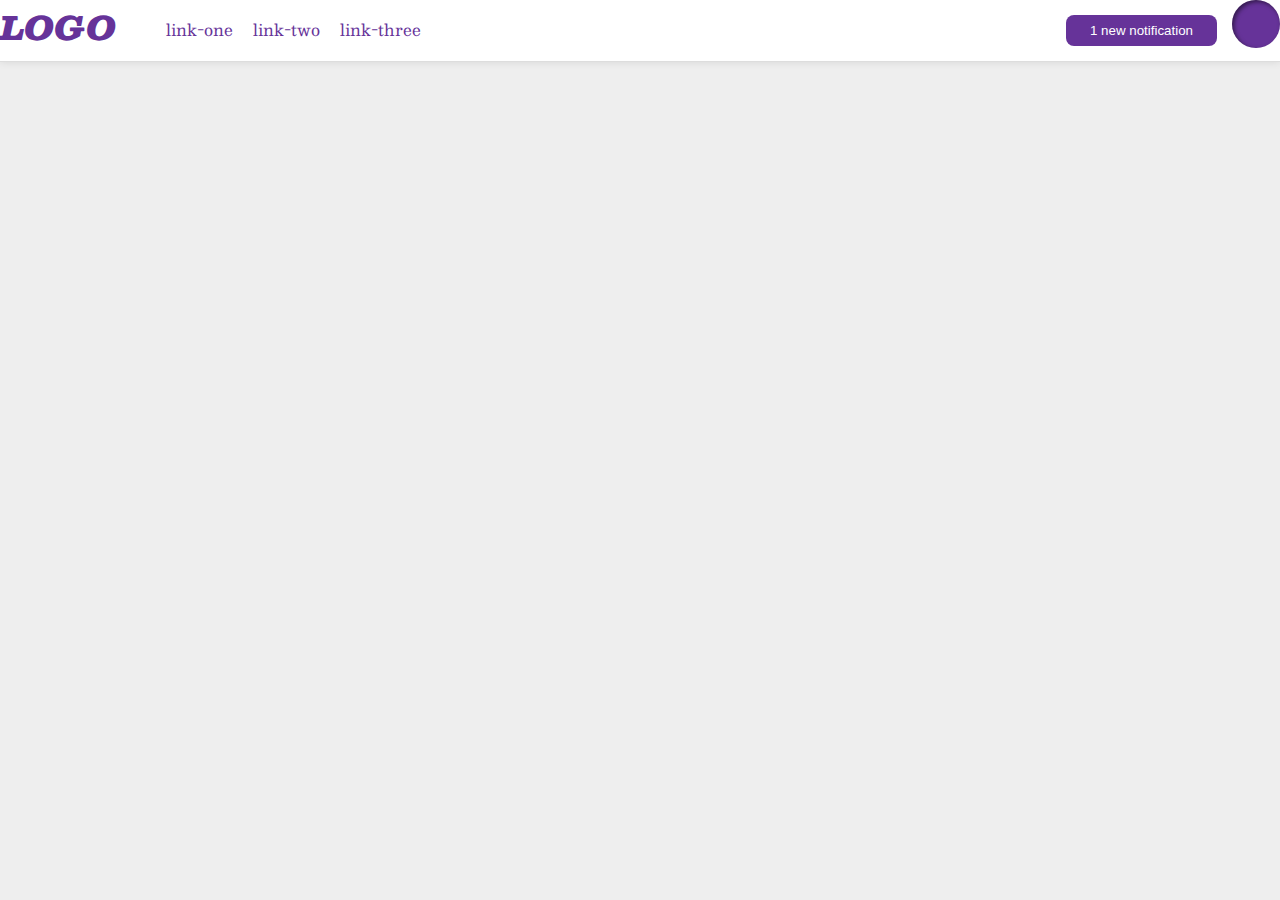
<file: flex/03-flex-header-2/index.html>
<!DOCTYPE html>
<html lang="en">
  <head>
    <meta charset="UTF-8">
    <meta http-equiv="X-UA-Compatible" content="IE=edge">
    <meta name="viewport" content="width=device-width, initial-scale=1.0">
    <title>Flex Header 2</title>
    <link rel="stylesheet" href="style.css">
  </head>
  <body>
    <div class="header">
      <div class="left">
      <div class="logo">
        LOGO
      </div>
      <ul class="links">
        <li><a href="google.com">link-one</a></li>
        <li><a href="google.com">link-two</a></li>
        <li><a href="google.com">link-three</a></li>
      </ul>
    </div>
    <dive class="right">
      <button class="notifications">
        1 new notification
      </button>
      <div class="profile-image"></div>
    </dive>
    </div>
  </body>
</html>
</file>
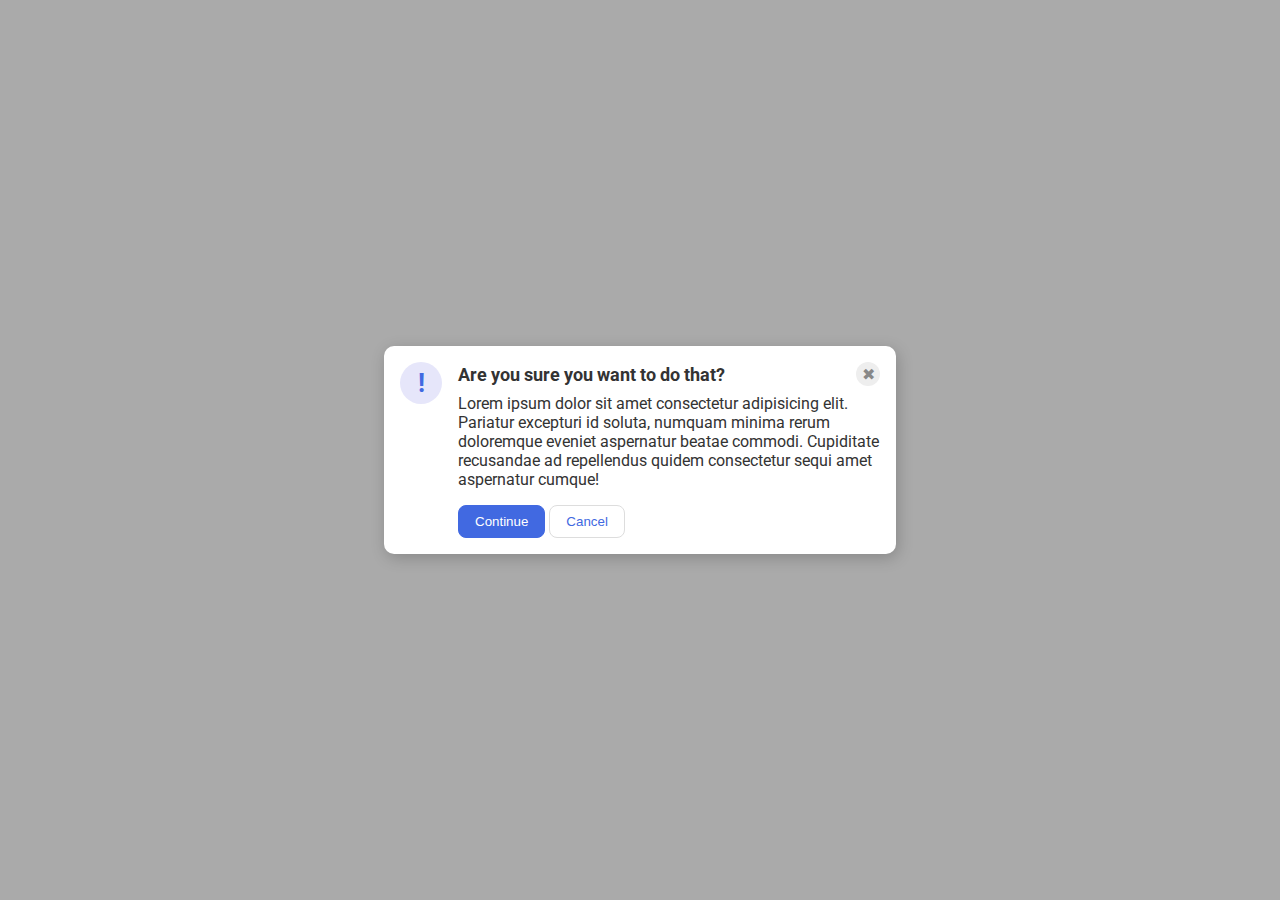
<file: flex/05-flex-modal/index.html>
<!DOCTYPE html>
<html lang="en">
  <head>
    <meta charset="UTF-8">
    <meta http-equiv="X-UA-Compatible" content="IE=edge">
    <meta name="viewport" content="width=device-width, initial-scale=1.0">
    <link rel="stylesheet" href="style.css">
    <title>Modal</title>
  </head>
  <body>
    <div class="modal">
      <div class="icon">!</div>
      <div class="container">
        <div class="header">Are you sure you want to do that?
          <div class="close-button">✖</div>
        </div>
        <div class="text">Lorem ipsum dolor sit amet consectetur adipisicing elit. Pariatur excepturi id soluta, numquam minima rerum doloremque eveniet aspernatur beatae commodi. Cupiditate recusandae ad repellendus quidem consectetur sequi amet aspernatur cumque!</div>
        <button class="continue">Continue</button>
        <button class="cancel">Cancel</button>
      </div>
    </div>
  </body>
</html>
</file>
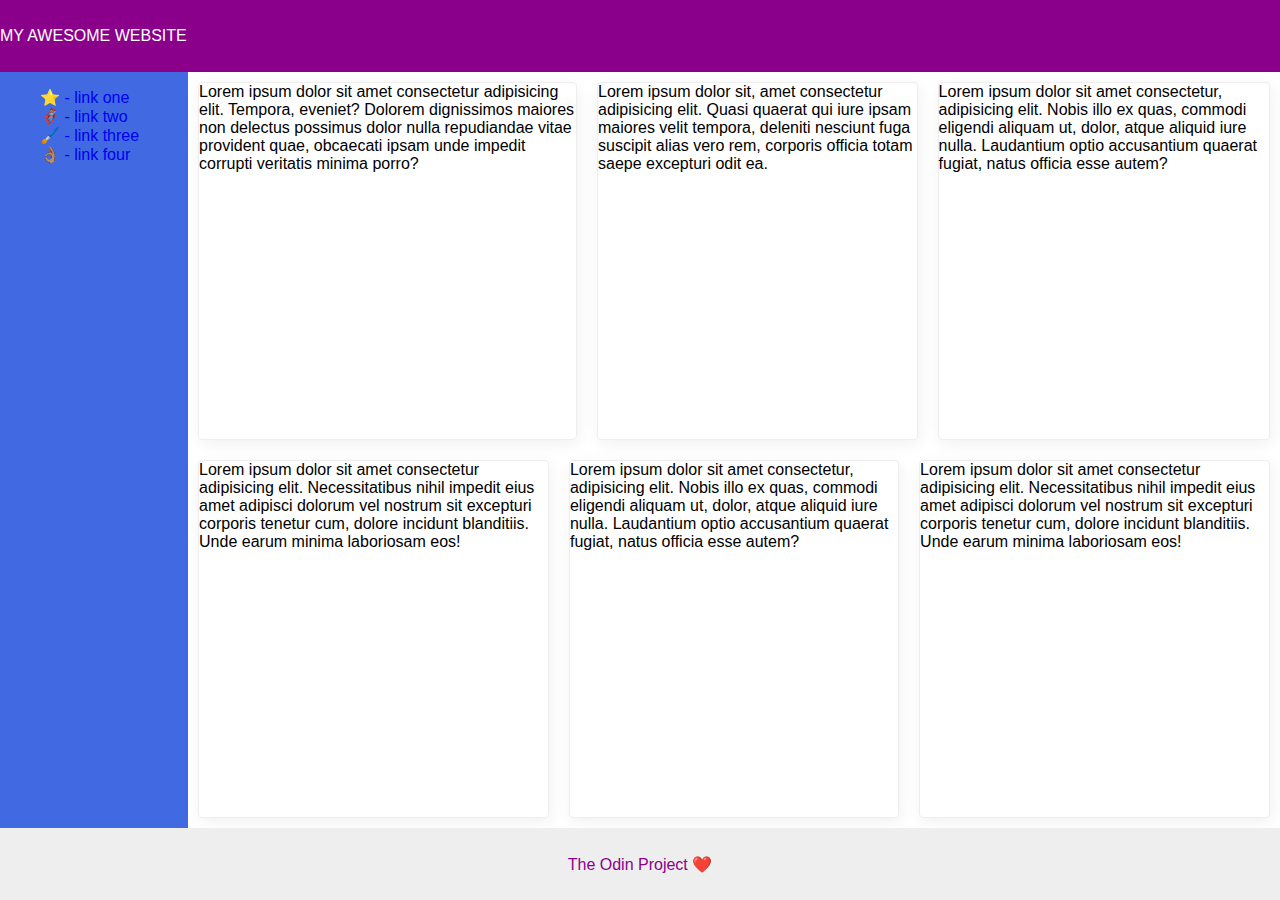
<file: flex/07-flex-layout-2/index.html>
<!DOCTYPE html>
<html lang="en">
  <head>
    <meta charset="UTF-8">
    <meta http-equiv="X-UA-Compatible" content="IE=edge">
    <meta name="viewport" content="width=device-width, initial-scale=1.0">
    <title>The Holy Grail</title>
    <link rel="stylesheet" href="style.css">
  </head>
  <body>
    <div class="header">
      MY AWESOME WEBSITE
    </div>
    <div class = "middle">
    <div class="sidebar">
      <ul>
        <li><a href="#">⭐ - link one</a></li>
        <li><a href="#">🦸🏽‍♂️ - link two</a></li>
        <li><a href="#">🖌️ - link three</a></li>
        <li><a href="#">👌🏽 - link four</a></li>
      </ul>
    </div>
<div class = "rick">

  <div class = "three_left">

    <div class="card">Lorem ipsum dolor sit amet consectetur adipisicing elit. Tempora, eveniet? Dolorem dignissimos maiores non delectus possimus dolor nulla repudiandae vitae provident quae, obcaecati ipsam unde impedit corrupti veritatis minima porro?</div>
    <div class="card">Lorem ipsum dolor sit, amet consectetur adipisicing elit. Quasi quaerat qui iure ipsam maiores velit tempora, deleniti nesciunt fuga suscipit alias vero rem, corporis officia totam saepe excepturi odit ea.</div>
    <div class="card">Lorem ipsum dolor sit amet consectetur, adipisicing elit. Nobis illo ex quas, commodi eligendi aliquam ut, dolor, atque aliquid iure nulla. Laudantium optio accusantium quaerat fugiat, natus officia esse autem?</div>
   
  </div>
   
<div class = "three_right">

    <div class="card">Lorem ipsum dolor sit amet consectetur adipisicing elit. Necessitatibus nihil impedit eius amet adipisci dolorum vel nostrum sit excepturi corporis tenetur cum, dolore incidunt blanditiis. Unde earum minima laboriosam eos!</div>
    <div class="card">Lorem ipsum dolor sit amet consectetur, adipisicing elit. Nobis illo ex quas, commodi eligendi aliquam ut, dolor, atque aliquid iure nulla. Laudantium optio accusantium quaerat fugiat, natus officia esse autem?</div>
    <div class="card">Lorem ipsum dolor sit amet consectetur adipisicing elit. Necessitatibus nihil impedit eius amet adipisci dolorum vel nostrum sit excepturi corporis tenetur cum, dolore incidunt blanditiis. Unde earum minima laboriosam eos!</div>

  </div>

  </div>
  </div>
    <div class="footer">
      The Odin Project ❤️
    </div>
  </body>
</html>
</file>
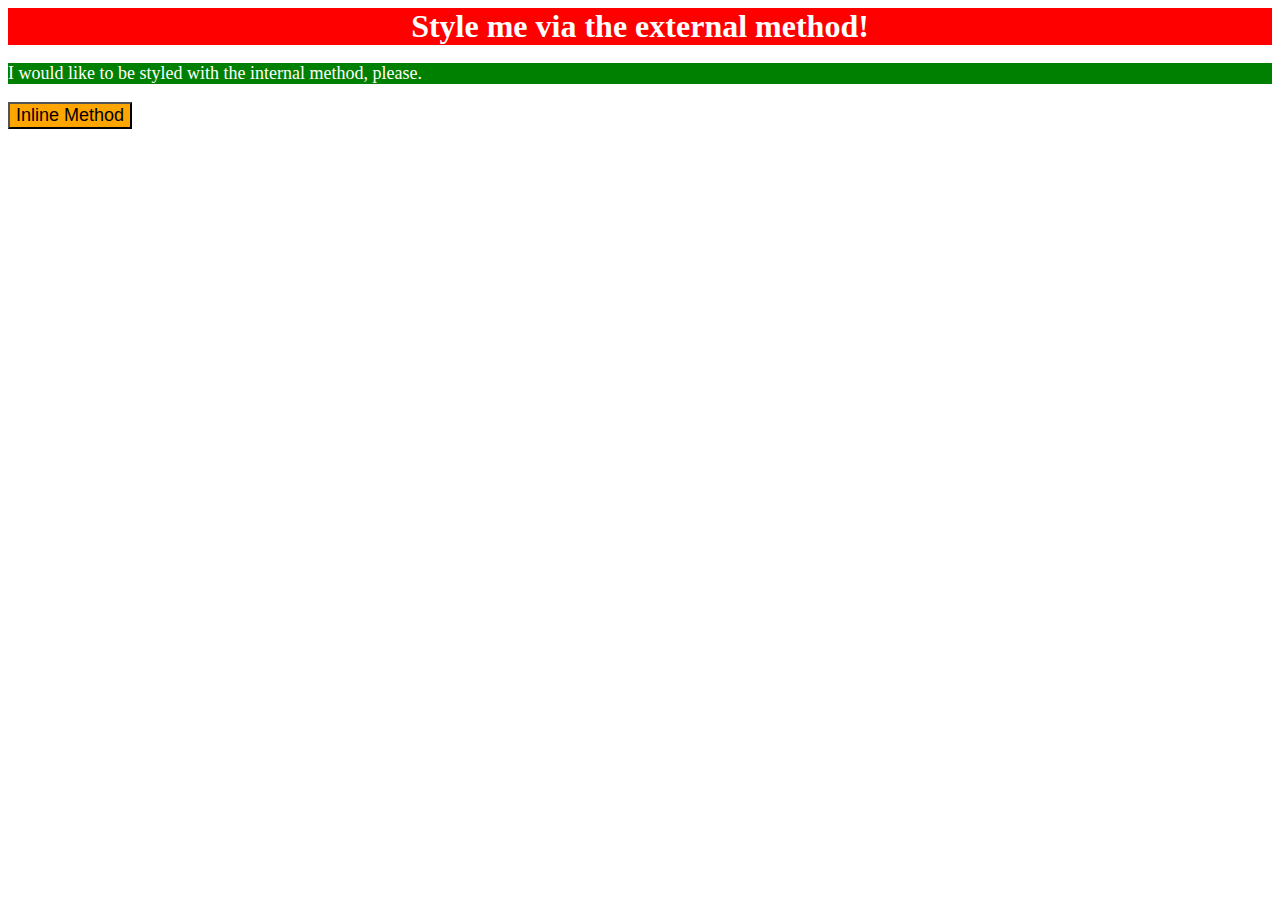
<file: foundations/01-css-methods/index.html>
<!DOCTYPE html>
<html lang="en">
  <head>
    <meta charset="UTF-8">
    <meta http-equiv="X-UA-Compatible" content="IE=edge">
    <meta name="viewport" content="width=device-width, initial-scale=1.0">
    <title>Methods for Adding CSS</title>
    <link rel="StyleSheet" href = "styles.css">
    <style>
p {
background-color: green;
color: white;
font-size: 18px;


}

    </style>
  </head>
  <body>
    <div>Style me via the external method!</div>
    <p>I would like to be styled with the internal method, please.</p>
    <button style = "background-color: orange; font-size: 18px;">Inline Method</button>
  </body>
</html>
</file>
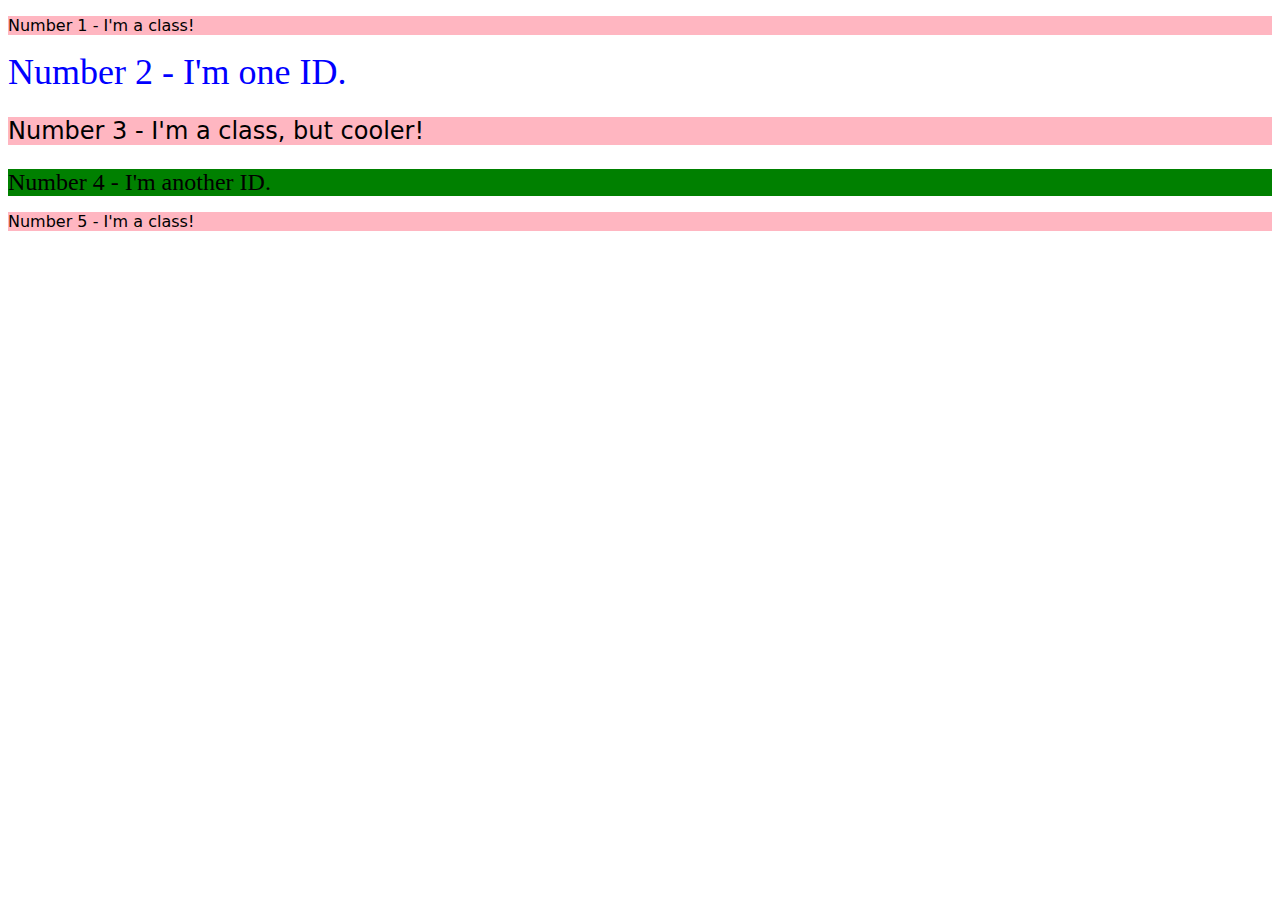
<file: foundations/02-class-id-selectors/index.html>
<!DOCTYPE html>
<html lang="en">
  <head>
    <meta charset="UTF-8">
    <meta http-equiv="X-UA-Compatible" content="IE=edge">
    <meta name="viewport" content="width=device-width, initial-scale=1.0">
    <title>Class and ID Selectors</title>
    <link rel="stylesheet" href="style.css">
  </head>
  <body>
    <p>Number 1 - I'm a class!</p>
    <div id = "number2">Number 2 - I'm one ID.</div>
    <p class = "cooler">Number 3 - I'm a class, but cooler!</p>
    <div id ="number4">Number 4 - I'm another ID.</div>
    <p>Number 5 - I'm a class!</p>
  </body>
</html>
</file>
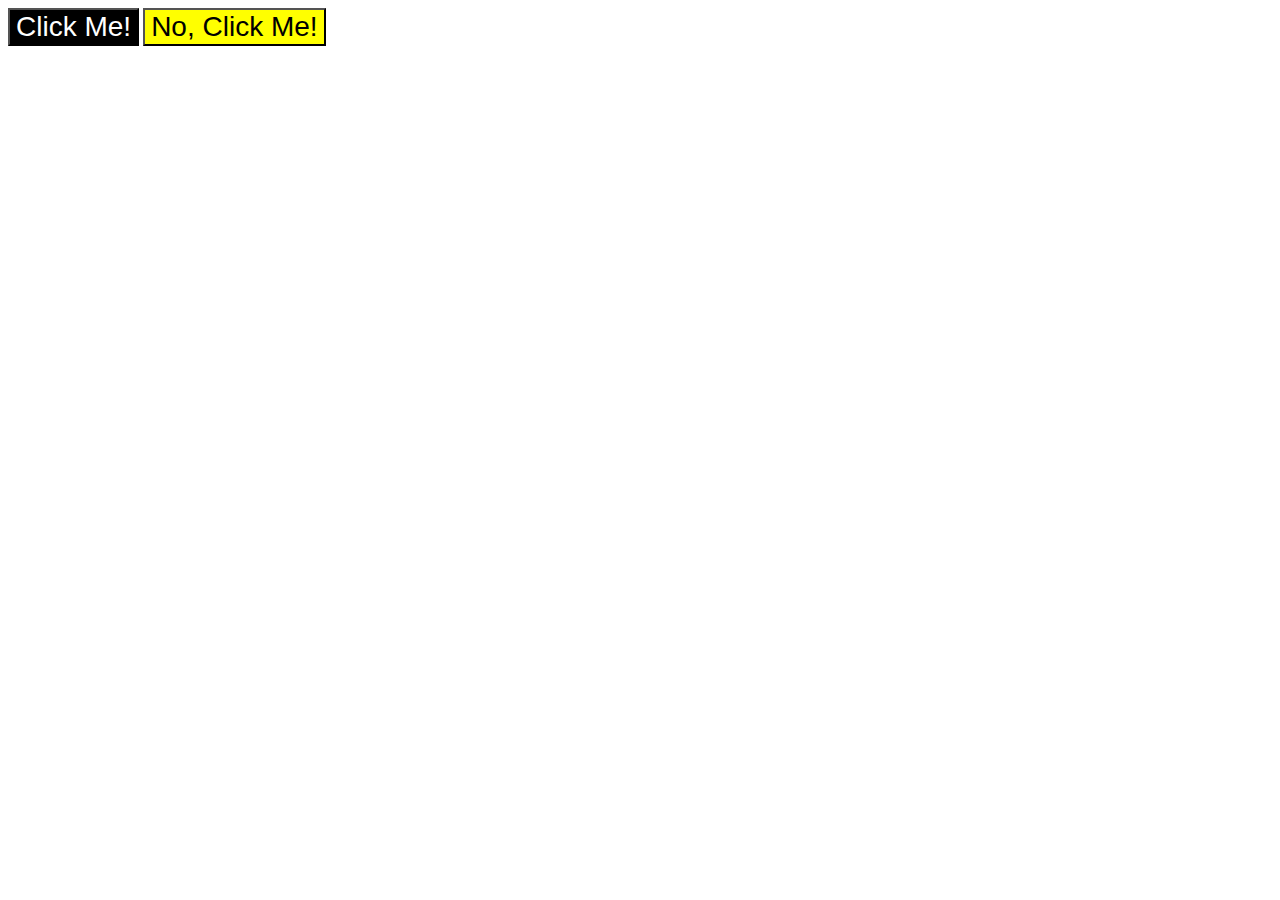
<file: foundations/03-grouping-selectors/index.html>
<!DOCTYPE html>
<html lang="en">
  <head>
    <meta charset="UTF-8">
    <meta http-equiv="X-UA-Compatible" content="IE=edge">
    <meta name="viewport" content="width=device-width, initial-scale=1.0">
    <title>Grouping Selectors</title>
    <link rel="stylesheet" href="style.css">
  </head>
  <body>
    <button class = "first">Click Me!</button>
    <button class = "second">No, Click Me!</button>
  </body>
</html>
</file>
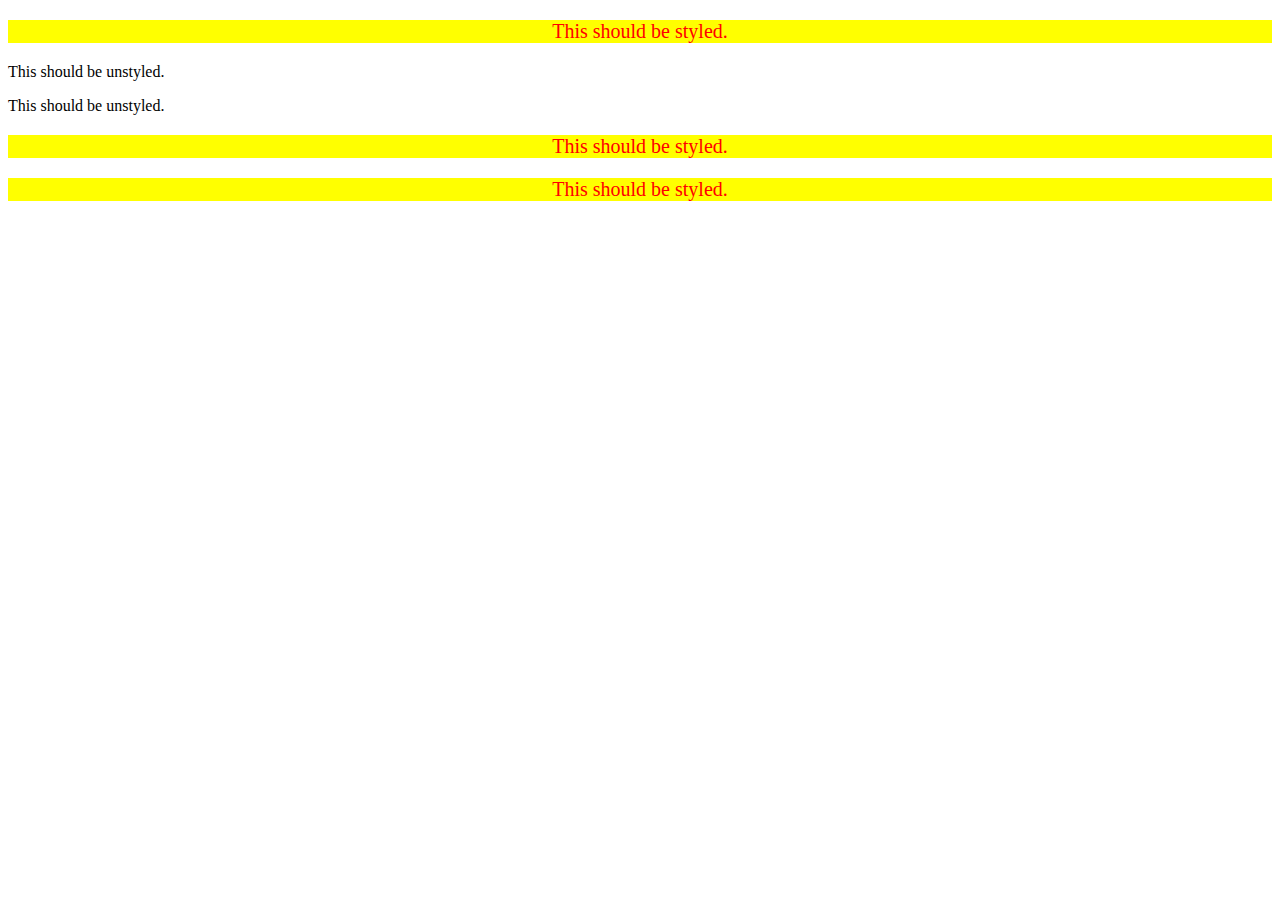
<file: foundations/05-descendant-combinator/index.html>
<!DOCTYPE html>
<html lang="en">
  <head>
    <meta charset="UTF-8">
    <meta http-equiv="X-UA-Compatible" content="IE=edge">
    <meta name="viewport" content="width=device-width, initial-scale=1.0">
    <title>Descendant Combinator</title>
    <link rel="stylesheet" href="style.css">
  </head>
  <body>
    <!-- search up the youtube video that has edward so at chick fil a aka 
      chick fil a employees with no filter-->
    <div class="container">
      <p class="text">This should be styled.</p>
    </div>
    <p class="text">This should be unstyled.</p>
    <p class="text">This should be unstyled.</p>
    <div class="container">
      <p class="text">This should be styled.</p>
      <p class="text">This should be styled.</p>
    </div>
  </body>
</html>
</file>
<file: flex/03-flex-header-2/style.css>
/* this is some magical font-importing.  
you'll learn about it later. */
@import url('https://fonts.googleapis.com/css2?family=Besley:ital,wght@0,400;1,900&display=swap');

body {
  margin: 0;
  background: #eee;
  font-family: Besley, serif;
}

.header {
  background: white;
  border-bottom: 1px solid #ddd;
  box-shadow: 0 0 8px rgba(0,0,0,.1);
  display: flex;
  justify-content: space-between;
  
}

.profile-image {
  background: rebeccapurple;
  box-shadow: inset 2px 2px 4px rgba(0,0,0,.5);
  border-radius: 50%;
  width: 48px;
  height: 48px;
}

.logo {
  color: rebeccapurple;
  font-size: 32px;
  font-weight: 900;
  font-style: italic;
 
}

button {
  border: none;
  border-radius: 8px;
  background: rebeccapurple;
  color: white;
  padding: 8px 24px;
  margin: 15px;
}

a {
  /* this removes the line under our links */
  text-decoration: none;
  color: rebeccapurple;
  margin: 10px;
}

ul {
  list-style-type: none;
  display: flex;
}

.left{

  display: flex;
  
}

.right{

  display: flex;
 

}
</file>
<file: flex/05-flex-modal/style.css>
@import url('https://fonts.googleapis.com/css2?family=Roboto:wght@400;700&display=swap');

html, body {
  height: 100%;
}

body {
  font-family: Roboto, sans-serif;
  margin: 0;
  background: #aaa;
  color: #333;
  /* I'll give you this one for free */
  display: flex;
  align-items: center;
  justify-content: center;
}

.modal {
  background: white;
  width: 480px;
  border-radius: 10px;
  box-shadow: 2px 4px 16px rgba(0,0,0,.2);
}

.icon {
  color: royalblue;
  font-size: 26px;
  font-weight: 700;
  background: lavender;
  width: 42px;
  height: 42px;
  border-radius: 50%;
  display: flex;
  align-items: center;
  justify-content: center;
}

.close-button {
  background: #eee;
  border-radius: 50%;
  color: #888;
  font-weight: 400;
  font-size: 16px;
  height: 24px;
  width: 24px;
  display: flex;
  align-items: center;
  justify-content: center;
}

button {
  padding: 8px 16px;
  border-radius: 8px;
}

button.continue {
  background: royalblue;
  border: 1px solid royalblue;
  color: white;
}

button.cancel {
  background: white;
  border: 1px solid #ddd;
  color: royalblue;
}

/* SOLUTION: */

.modal {
  display: flex;
  gap: 16px;
  padding: 16px;
}

.icon {
  /* this keeps the icon from getting smashed by the text */
  flex-shrink: 0;
}

.header {
  display: flex;
  align-items: center;
  justify-content: space-between;
  font-size: 18px;
  font-weight: 700;
  margin-bottom: 8px;
}

.text {
  margin-bottom: 16px;
}
</file>
<file: flex/07-flex-layout-2/style.css>
body {
  font-family: -apple-system, BlinkMacSystemFont, 'Segoe UI', Roboto, Oxygen, Ubuntu, Cantarell, 'Open Sans', 'Helvetica Neue', sans-serif;
  margin: 0;
  min-height: 100vh;
 display: flex;
 flex-direction: column;
 height: 100%;
}

.header {
  height: 72px;
  background: darkmagenta;
  color: white;
display: flex;
align-items: center;
justify-content: start;
}
.footer {
  height: 72px;
  background: #eee;
  color: darkmagenta;
}

.sidebar {
  width: 800px;
  background: royalblue;
  
}

.card {
  border: 1px solid #eee;
  box-shadow: 2px 4px 16px rgba(0,0,0,.06);
  border-radius: 4px;
  margin: 10px;
}

.footer{
  display: flex;
  justify-content: center;
  align-items: center;

}


.middle {

  display: flex;
  flex: 1;
}



a {

  text-decoration: none; 

}

ul {

  list-style-type: none
}



.rick {

  display: flex;
flex-direction: column;
flex-wrap: wrap;

}

.three_left { 

display: flex;
justify-content: space-evenly;
  flex: 1;
}


.three_right {
  
 display: flex;
  justify-content: space-evenly;
flex: 1;

}
</file>
<file: foundations/01-css-methods/styles.css>
div {
background-color: red;
color: white;
font-size: 32px;
text-align: center;
font-weight: bold;
}
</file>
<file: foundations/02-class-id-selectors/style.css>
p {

background-color: lightpink;
font-family: verdana, "DejaVu Sans", sans-serif;

}

.cooler{

    font-size: 24px;
}


#number2
{

color: blue;
font-size: 36px;


}


#number4 
{

background-color: green;
font-size: 24px;

}
</file>
<file: foundations/03-grouping-selectors/style.css>
.first,
.second{


    font-size: 28px;
    font-family: "Helvetica", "Times New Roman", sans-serif;
}

.first{

    background-color: black;
    color: white;
}

.second{
    background-color: yellow;

}
</file>
<file: foundations/05-descendant-combinator/style.css>
.container .text{

    background-color: yellow;
    color: red;
    font-size: 20px;
    text-align: center;
}
</file>
